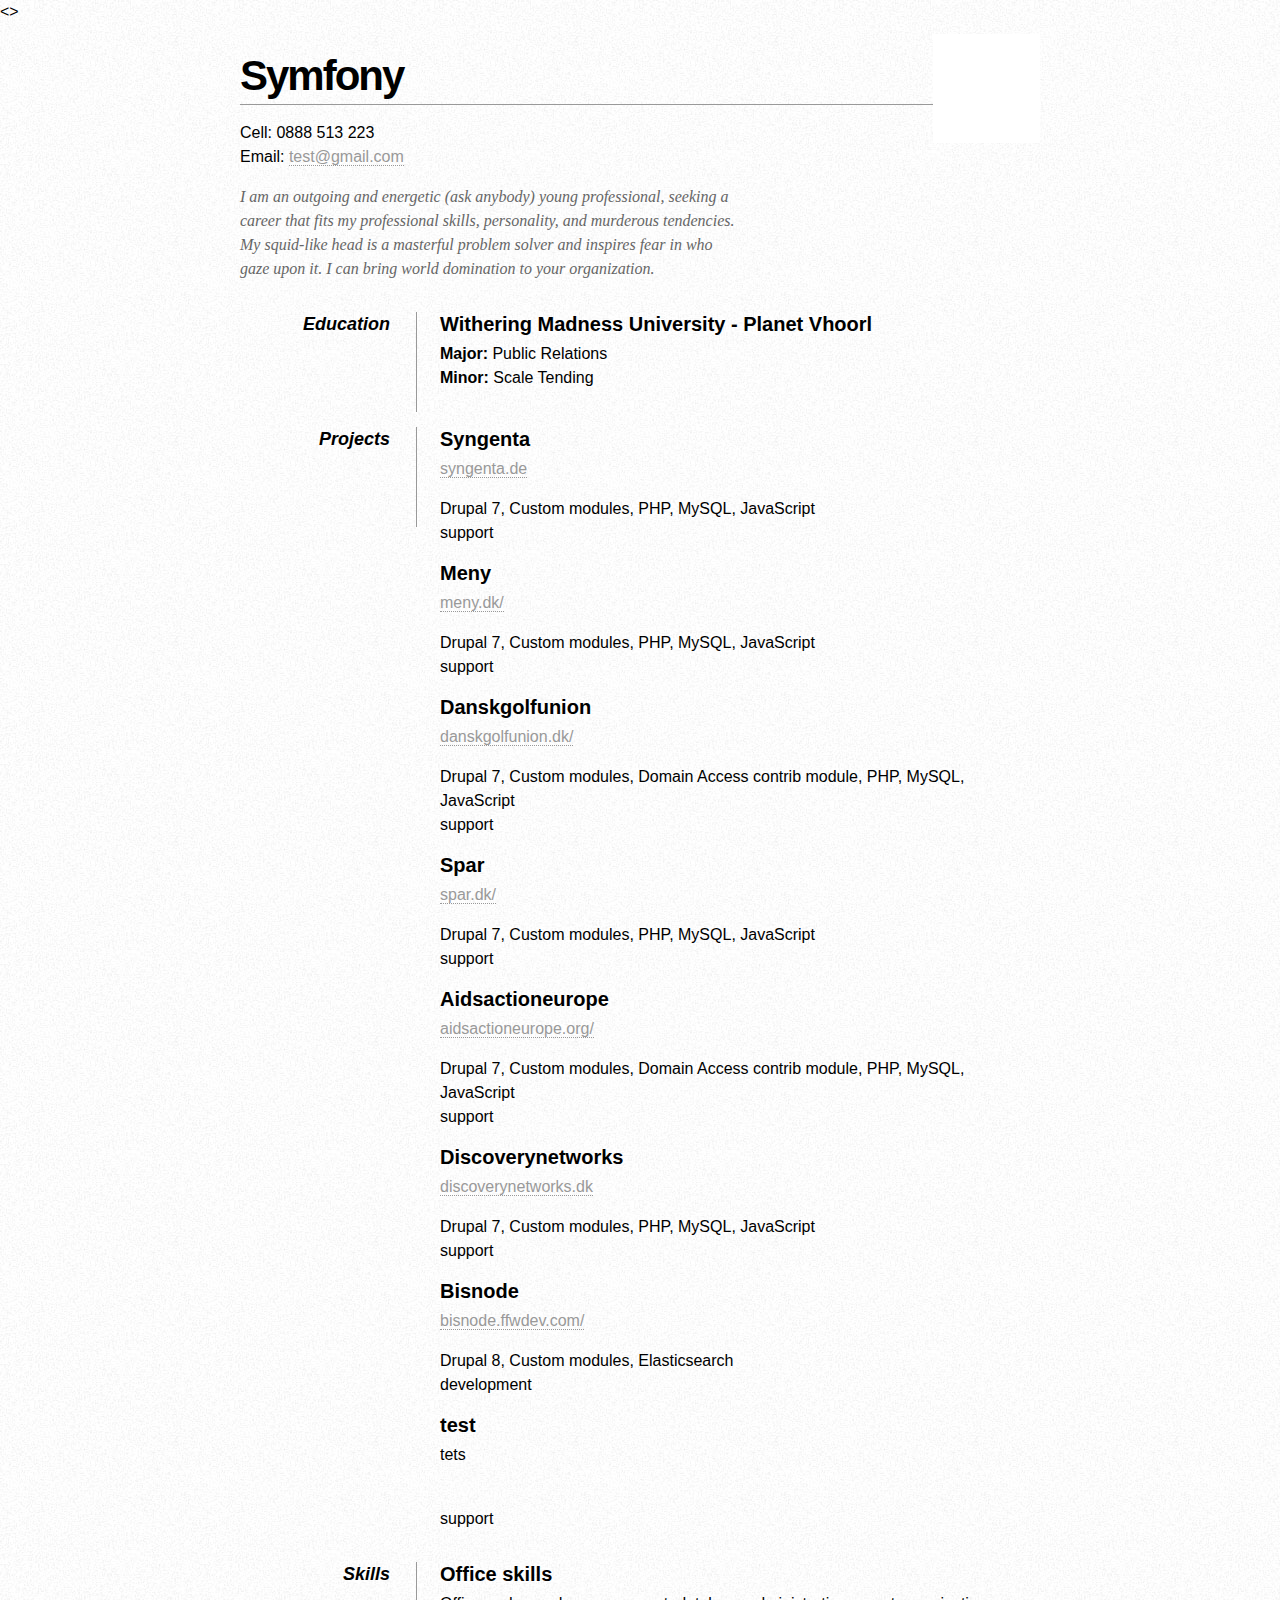
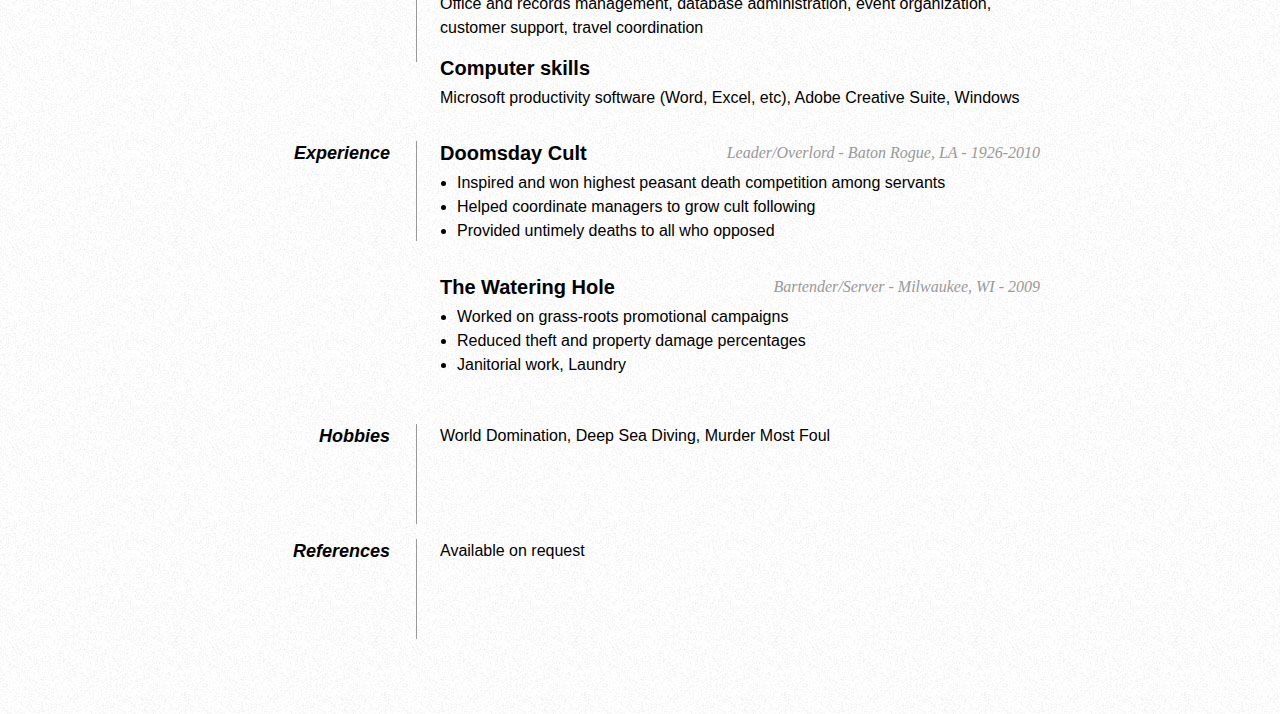
<file: index.html>
<!DOCTYPE html>
<html lang="bg">
<head>
    <meta charset="utf-8">
    <title></title><!--
    <meta name="description" content="Игна Бурмова - портфолио, автобиография и контакти">
    <meta name="keywords" content="Игна Бурмова, портфолио, автобиография, контакти">
    <meta name="viewport" content="width=device-width, initial-scale=1, maximum-scale=1">-->
    <style>@import url(http://fonts.googleapis.com/css?family=PT+Sans+Narrow:700&subset=latin,cyrillic);</style>
    <link rel="stylesheet" type="text/css" href="style.css" media="all" />
</head>
<>
    <script>
        (function(i,s,o,g,r,a,m){i['GoogleAnalyticsObject']=r;i[r]=i[r]||function(){
            (i[r].q=i[r].q||[]).push(arguments)},i[r].l=1*new Date();a=s.createElement(o),
            m=s.getElementsByTagName(o)[0];a.async=1;a.src=g;m.parentNode.insertBefore(a,m)
        })(window,document,'script','//www.google-analytics.com/analytics.js','ga');
        ga('create', 'UA-6054550-2', 'auto');
        ga('send', 'pageview');
    </script>

    <div id="page-wrap">
        <!--<img src="images/cv_pic.jpg" alt="Cv pic" id="pic" />-->
        <img src="images/color.jpg" alt="Cv pic" id="pic" />
        <div id="contact-info" class="vcard">
            <h1 class="fn">Symfony<!--Игна Бурмова--></h1>
            <p>
                Cell: <span class="tel">0888 513 223</span><br />
                Email: <a class="email" href="mailto:ignis.b@gmail.com">test@gmail.com<!--ignis.b@gmail.com--></a>
            </p>
        </div>
        <div id="objective">
            <p>
                I am an outgoing and energetic (ask anybody) young professional, seeking a 
                career that fits my professional skills, personality, and murderous tendencies. 
                My squid-like head is a masterful problem solver and inspires fear in who gaze upon it. 
                I can bring world domination to your organization. 
            </p>
        </div>
        <div class="clear"></div>
        <dl>
            <dd class="clear"></dd>
            <dt>Education</dt>
            <dd>
                <h2>Withering Madness University - Planet Vhoorl</h2>
                <p><strong>Major:</strong> Public Relations<br />
                   <strong>Minor:</strong> Scale Tending</p>
            </dd>
            <dd class="clear"></dd>
            <dt>Projects</dt>
            <dd>
                <div>
                    <h2>Syngenta</h2>
                    <p>
                        <a href="https://www.syngenta.de/" title="syngenta.de" target="_blank">syngenta.de</a>
                    </p>
                    <p>Drupal 7, Custom modules, PHP, MySQL, JavaScript<br>support</p>
                </div>
                <div>
                    <h2>Meny</h2>
                    <p>
                        <a href="https://meny.dk/" title="meny.dk" target="_blank">meny.dk/</a>
                    </p>
                    <p>Drupal 7, Custom modules, PHP, MySQL, JavaScript<br>support</p>
                </div>
                <div>
                    <h2>Danskgolfunion</h2>
                    <p>
                        <a href="https://www.danskgolfunion.dk/" title="danskgolfunion.dk" target="_blank">danskgolfunion.dk/</a>
                    </p>
                    <p>Drupal 7, Custom modules, Domain Access contrib module, PHP, MySQL, JavaScript<br>support</p>
                </div>
                <div>
                    <h2>Spar</h2>
                    <p>
                        <a href="https://spar.dk/" title="spar.dk/" target="_blank">spar.dk/</a>
                    </p>
                    <p>Drupal 7, Custom modules, PHP, MySQL, JavaScript<br>support</p>
                </div>
                <div>
                    <h2>Aidsactioneurope</h2>
                    <p>
                        <a href="https://www.aidsactioneurope.org/" title="aidsactioneurope.org" target="_blank">aidsactioneurope.org/</a>
                    </p>
                    <p>Drupal 7, Custom modules, Domain Access contrib module, PHP, MySQL, JavaScript<br>support</p>
                </div>
                <div>
                    <h2>Discoverynetworks</h2>
                    <p>
                        <a href="https://discoverynetworks.dk/" title="discoverynetworks.dk" target="_blank">discoverynetworks.dk</a>
                    </p>
                    <p>Drupal 7, Custom modules, PHP, MySQL, JavaScript<br>support</p>
                </div>
                <div>
                    <h2>Bisnode</h2>
                    <p>
                        <!-- admin123456-->
                        <a href="http://bisnode.ffwdev.com/" title="bisnode" target="_blank">bisnode.ffwdev.com/</a>
                    </p>
                    <p>Drupal 8, Custom modules, Elasticsearch<br>development</p>
                </div>
                <div>
                    <h2>test</h2>
                    <p>
tets
                    </p>
                    <p><br>support</p>
                </div>


                <a href="" title="" target="_blank"></a>
                <a href="" title="" target="_blank"></a>

            </dd>
            <dd class="clear"></dd>
            <dt>Skills</dt>
            <dd>
                <h2>Office skills</h2>
                <p>Office and records management, database administration, event organization, customer support, travel coordination</p>
                
                <h2>Computer skills</h2>
                <p>Microsoft productivity software (Word, Excel, etc), Adobe Creative Suite, Windows</p>
            </dd>
            <dd class="clear"></dd>
            <dt>Experience</dt>
            <dd>
                <h2>Doomsday Cult <span>Leader/Overlord - Baton Rogue, LA - 1926-2010</span></h2>
                <ul>
                    <li>Inspired and won highest peasant death competition among servants</li>
                    <li>Helped coordinate managers to grow cult following</li>
                    <li>Provided untimely deaths to all who opposed</li>
                </ul>
                
                <h2>The Watering Hole <span>Bartender/Server - Milwaukee, WI - 2009</span></h2>
                <ul>
                    <li>Worked on grass-roots promotional campaigns</li>
                    <li>Reduced theft and property damage percentages</li>
                    <li>Janitorial work, Laundry</li>
                </ul> 
            </dd>
            <dd class="clear"></dd>
            <dt>Hobbies</dt>
            <dd>World Domination, Deep Sea Diving, Murder Most Foul</dd>
            <dd class="clear"></dd>
            <dt>References</dt>
            <dd>Available on request</dd>
            <dd class="clear"></dd>
        </dl>
        <div class="clear"></div>
    </div>
</body>

</html>
</file>
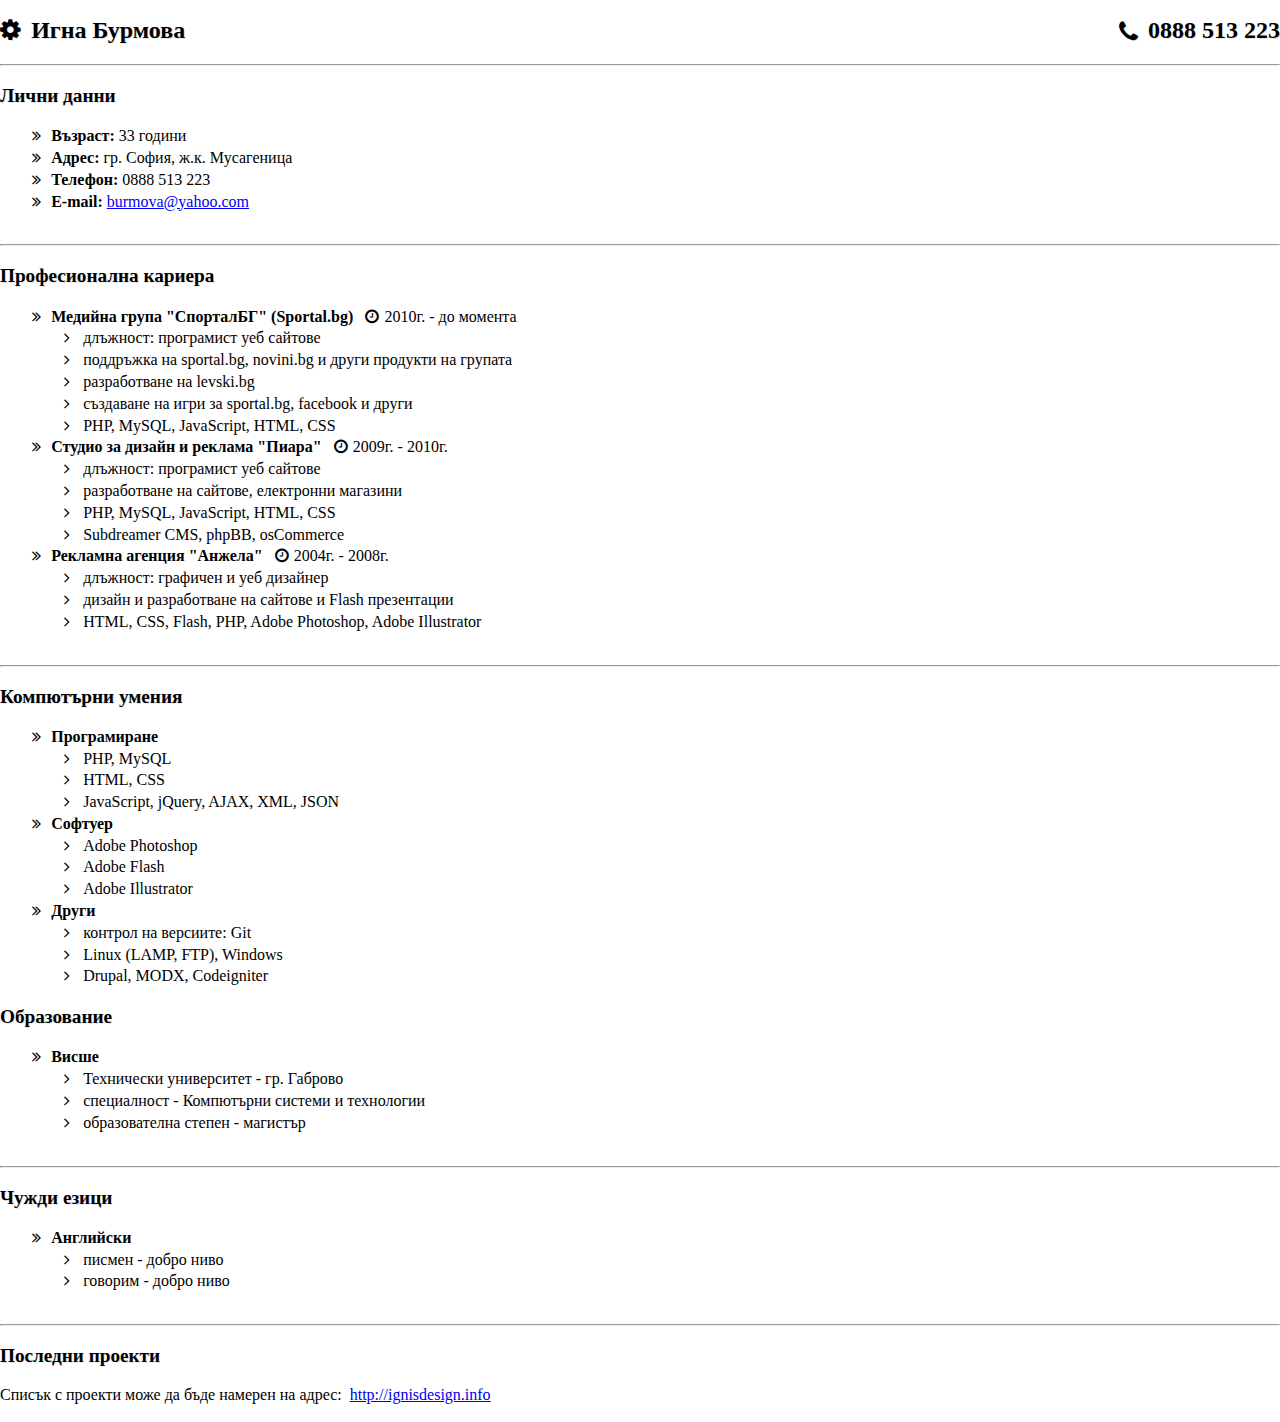
<file: 1/index.html>
<!doctype html>
<html lang="bg">
<head>
<meta charset="UTF-8">
<title>Игна Бурмова - Автобиография</title>
<meta name="robots" content="noindex, nofollow">
<link rel="stylesheet" type="text/css" href="all.css" media="all">
</head>
<body>

  <header class="main-header">
    <h1>
      <span class="title-left">
        <i class="icon-star"></i>Игна Бурмова
      </span>
      <span class="title-right">
        <i class="icon-phone"></i>0888 513 223
      </span>
    </h1>
  </header>

  <hr>

  <section>
    <h2>Лични данни</h2>
    <ul>
      <li><strong>Възраст:</strong> <span class="light">33 години</span></li>
      <li><strong>Адрес:</strong> <span class="light">гр. София, ж.к. Мусагеница</span></li>
      <li><strong>Телефон:</strong> <span class="light">0888 513 223</span></li>
      <li><strong>E-mail:</strong> <a class="light" href="mailto:burmova@yahoo.com">burmova@yahoo.com</a></li>
    </ul>
  </section>

  <hr>

  <section>
    <h2>Професионална кариера</h2>

    <ul>
      <li><strong>Медийна група "СпорталБГ" (Sportal.bg)</strong> <span>&nbsp;&nbsp;<i class="icon-back-in-time"></i>2010г. - до момента</span>
        <ul>
          <li>длъжност: програмист уеб сайтове</li>
          <li>поддръжка на sportal.bg, novini.bg и други продукти на групата</li>
          <li>разработване на levski.bg</li>
          <li>създаване на игри за sportal.bg, facebook и други</li>
          <li>PHP, MySQL, JavaScript, HTML, CSS</li>
        </ul>
      </li>
      <li><strong>Студио за дизайн и реклама "Пиара"</strong> <span>&nbsp;&nbsp;<i class="icon-back-in-time"></i>2009г. - 2010г.</span>
        <ul>
          <li>длъжност: програмист уеб сайтове</li>
          <li>разработване на сайтове, електронни магазини</li>
          <li>PHP, MySQL, JavaScript, HTML, CSS</li>
          <li>Subdreamer CMS, phpBB, osCommerce</li>
        </ul>
      </li>
      <li><strong>Рекламна агенция "Анжела"</strong> <span>&nbsp;&nbsp;<i class="icon-back-in-time"></i>2004г. - 2008г.</span>
        <ul>
          <li>длъжност: графичен и уеб дизайнер</li>
          <li>дизайн и разработване на сайтове и Flash презентации</li>
          <li>HTML, CSS, Flash, PHP, Adobe Photoshop, Adobe Illustrator</li>
        </ul>
      </li>
    </ul>

  </section>

  <hr>

  <section>
    <h2>Компютърни умения</h2>

    <ul>
      <li><strong>Програмиране</strong>
        <ul>
          <li>PHP, MySQL</li>
          <li>HTML, CSS</li>
          <li>JavaScript, jQuery, AJAX, XML, JSON</li>
        </ul>
      </li>
      <li><strong>Софтуер</strong>
        <ul>
          <li>Adobe Photoshop</li>
          <li>Adobe Flash</li>
          <li>Adobe Illustrator</li>
        </ul>
      </li>
      <li><strong>Други</strong>
        <ul>
          <li>контрол на версиите: Git</li>
          <li>Linux (LAMP, FTP), Windows</li>
          <li>Drupal, MODX, Codeigniter</li>
        </ul>
      </li>
    </ul>

  </section>

<!--
  <hr>
-->

  <section>
    <h2>Образование</h2>

    <ul>
      <li><strong>Висше</strong>
        <ul>
          <li>Технически университет - гр. Габрово</li>
          <li>специалност - Компютърни системи и технологии</li>
          <li>образователна степен - магистър</li>
        </ul>
      </li>
    </ul>

  </section>

  <hr>

  <section>
    <h2>Чужди езици</h2>

    <ul>
      <li><strong>Английски</strong>
        <ul>
          <li>писмен - добро ниво</li>
          <li>говорим - добро ниво</li>
        </ul>
      </li>
    </ul>

  </section>

  <hr>

  <section>

    <h2>Последни проекти</h2>
    <p>Списък с проекти може да бъде намерен на адрес:&nbsp; <a href="http://ignisdesign.info" target="_blank">http://ignisdesign.info</a></p>

  </section>

</body>
</html>
</file>
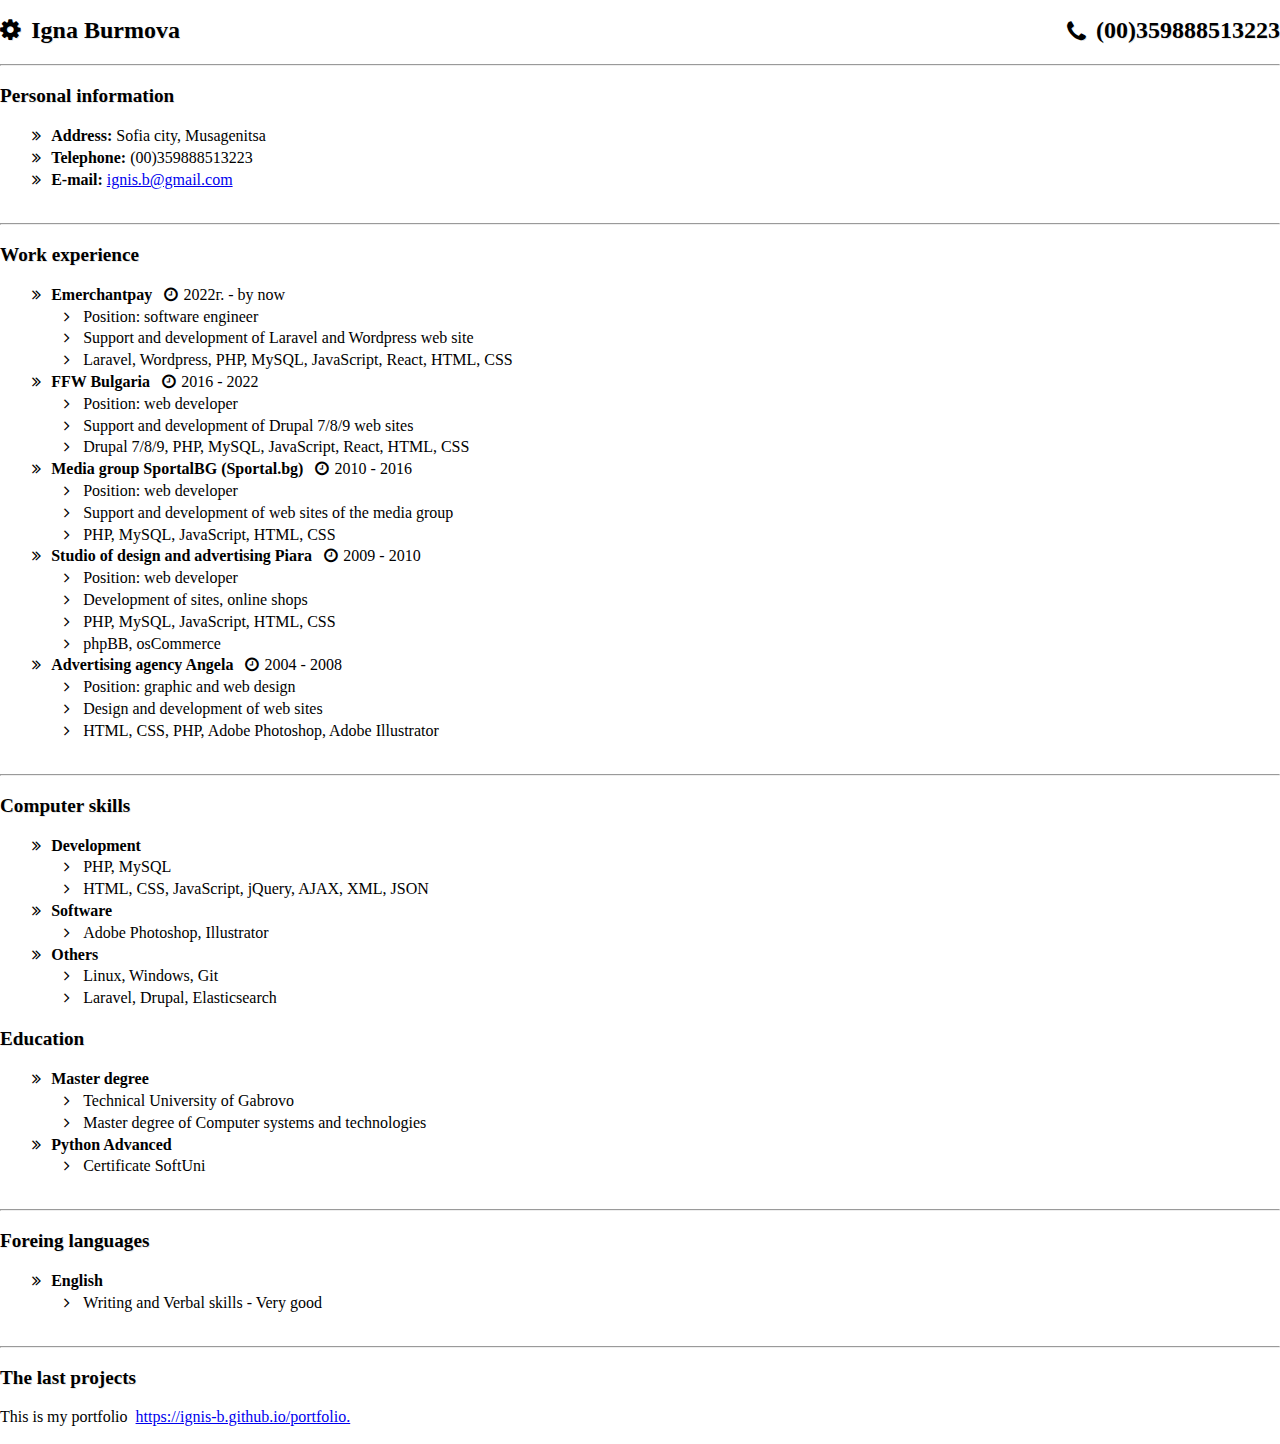
<file: 1/index_en.html>
<!doctype html>
<html lang="en">
<head>
<meta charset="UTF-8">
<title>Igna Burmova - Autobiography</title>
<meta name="robots" content="noindex, nofollow">
<link rel="stylesheet" type="text/css" href="all.css" media="all">
</head>
<body>

  <header class="main-header">
    <h1>
      <span class="title-left">
        <i class="icon-star"></i>Igna Burmova
      </span>
      <span class="title-right">
        <i class="icon-phone"></i>(00)359888513223
      </span>
    </h1>
  </header>

  <hr>

  <section>
    <h2>Personal information</h2>
    <ul>
      <li><strong>Address:</strong> <span class="light">Sofia city, Musagenitsa</span></li>
      <li><strong>Telephone:</strong> <span class="light">(00)359888513223</span></li>
      <li><strong>E-mail:</strong> <a class="light" href="mailto:ignis.b@gmail.com">ignis.b@gmail.com</a></li>
    </ul>
  </section>

  <hr>
  <section>
    <h2>Work experience</h2>
    <ul>
      <li><strong>Emerchantpay</strong> <span>&nbsp;&nbsp;<i class="icon-back-in-time"></i>2022г. -  by now</span>
        <ul>
          <li>Position: software engineer</li>
          <li>Support and development of Laravel and Wordpress web site</li>
          <li>Laravel, Wordpress, PHP, MySQL, JavaScript, React, HTML, CSS</li>
        </ul>
      </li>
      <li><strong>FFW Bulgaria</strong> <span>&nbsp;&nbsp;<i class="icon-back-in-time"></i>2016 - 2022</span>
        <ul>
          <li>Position: web developer</li>
          <li>Support and development of Drupal 7/8/9 web sites</li>
          <li>Drupal 7/8/9, PHP, MySQL, JavaScript, React, HTML, CSS</li>
        </ul>
      </li>
      <li><strong>Media group SportalBG (Sportal.bg)</strong> <span>&nbsp;&nbsp;<i class="icon-back-in-time"></i>2010 - 2016</span>
        <ul>
          <li>Position: web developer</li>
          <li>Support and development of web sites of the media group</li>
          <li>PHP, MySQL, JavaScript, HTML, CSS</li>
        </ul>
      </li>
      <li><strong>Studio of design and advertising Piara</strong> <span>&nbsp;&nbsp;<i class="icon-back-in-time"></i>2009 - 2010</span>
        <ul>
          <li>Position: web developer</li>
          <li>Development of sites, online shops</li>
          <li>PHP, MySQL, JavaScript, HTML, CSS</li>
          <li>phpBB, osCommerce</li>
        </ul>
      </li>
      <li><strong>Advertising agency Angela</strong> <span>&nbsp;&nbsp;<i class="icon-back-in-time"></i>2004 - 2008</span>
        <ul>
          <li>Position: graphic and web design</li>
          <li>Design and development of web sites</li>
          <li>HTML, CSS, PHP, Adobe Photoshop, Adobe Illustrator</li>
        </ul>
      </li>
    </ul>

  </section>

  <hr>

  <section>
    <h2>Computer skills</h2>

    <ul>
      <li><strong>Development</strong>
        <ul>
          <li>PHP, MySQL</li>
          <li>HTML, CSS, JavaScript, jQuery, AJAX, XML, JSON</li>
        </ul>
      </li>
      <li><strong>Software</strong>
        <ul>
          <li>Adobe Photoshop, Illustrator</li>
        </ul>
      </li>
      <li><strong>Others</strong>
        <ul>
          <li>Linux, Windows, Git</li>
          <li>Laravel, Drupal, Elasticsearch</li>
        </ul>
      </li>
    </ul>

  </section>

  <section>
    <h2>Education</h2>

    <ul>
      <li><strong>Master degree</strong>
        <ul>
          <li>Technical University of Gabrovo</li>
          <li>Master degree of Computer systems and technologies</li>
        </ul>
      </li>
      <li><strong>Python Advanced</strong>
        <ul>
          <li>Certificate SoftUni</li>
        </ul>
      </li>
    </ul>

  </section>

  <hr>

  <section>
    <h2>Foreing languages</h2>

    <ul>
      <li><strong>English</strong>
        <ul>
          <li>Writing and Verbal skills - Very good</li>
        </ul>
      </li>
    </ul>

  </section>

  <hr>

  <section>

    <h2>The last projects</h2>
    <p>This is my portfolio&nbsp; <a href="https://ignis-b.github.io/portfolio/" target="_blank">https://ignis-b.github.io/portfolio.</a></p>

  </section>

</body>
</html>
</file>
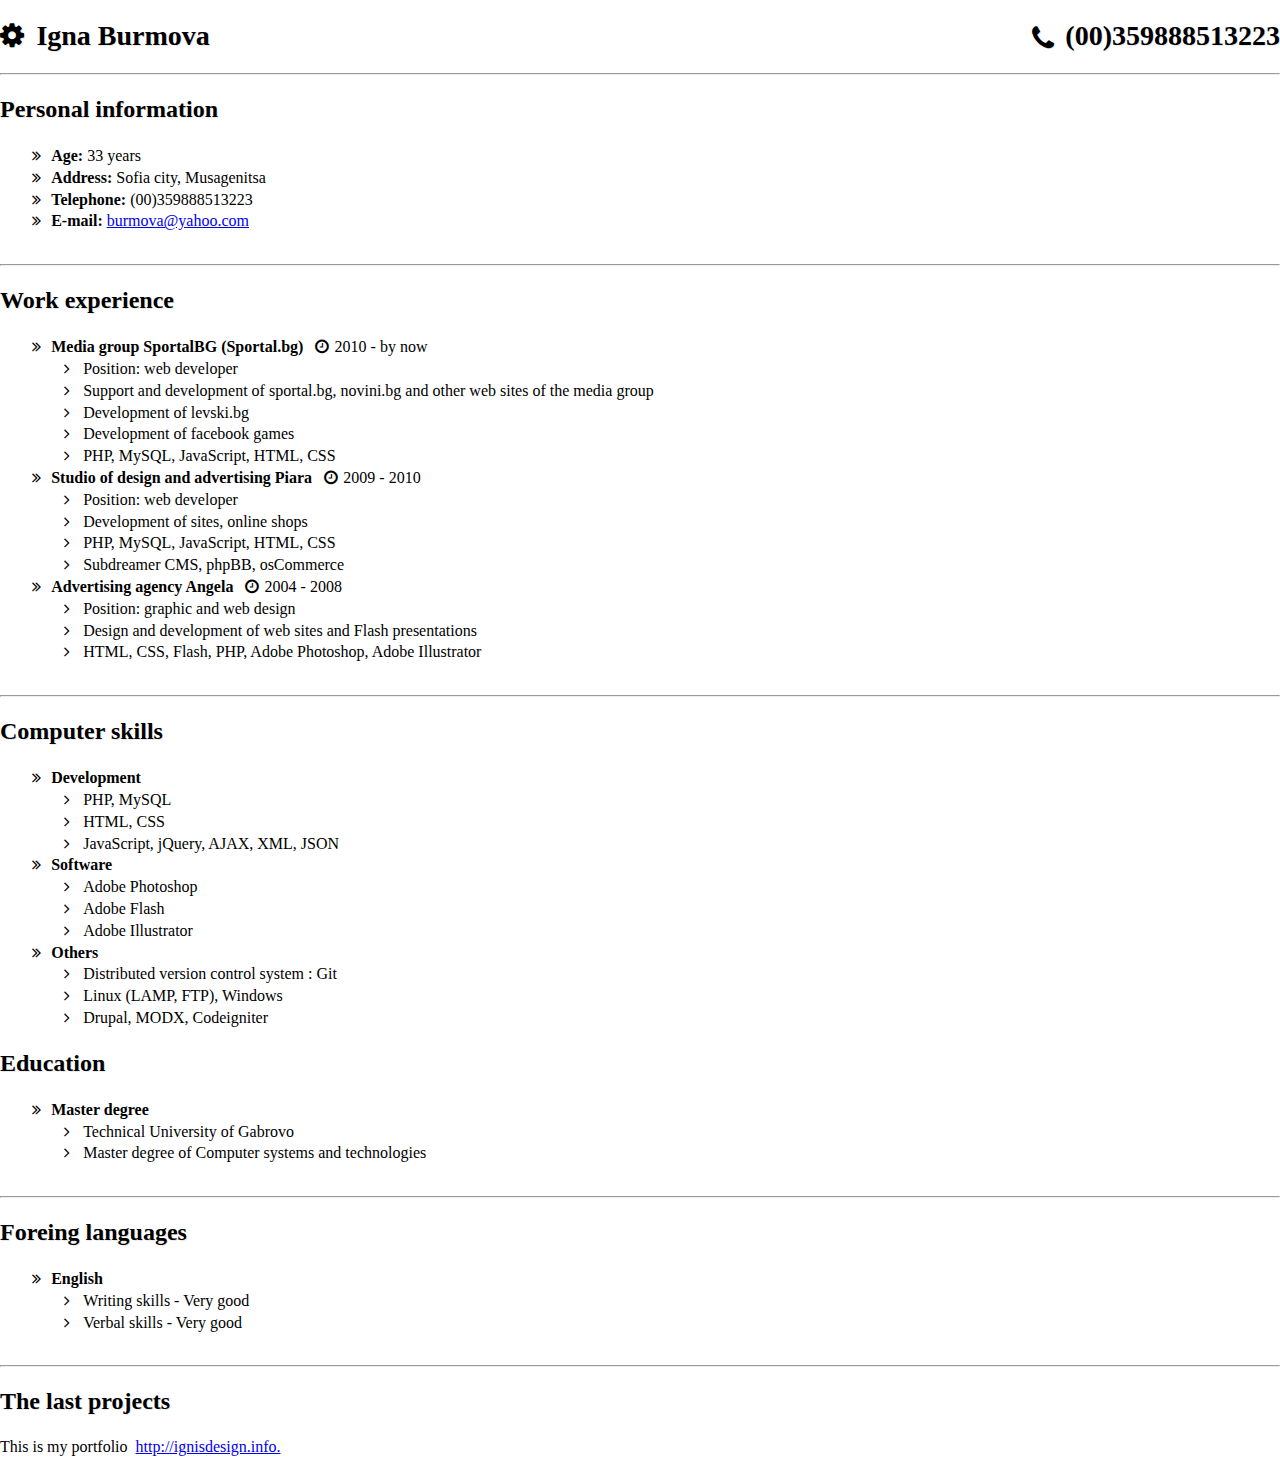
<file: cv/index_en.html>
<!doctype html>
<html lang="en">
<head>
<meta charset="UTF-8">
<title>Igna Burmova - Autobiography</title>
<meta name="robots" content="noindex, nofollow">
<link rel="stylesheet" type="text/css" href="all.css" media="all">
</head>
<body>

  <header class="main-header">
    <h1>
      <span class="title-left">
        <i class="icon-star"></i>Igna Burmova
      </span>
      <span class="title-right">
        <i class="icon-phone"></i>(00)359888513223
      </span>
    </h1>
  </header>

  <hr>

  <section>
    <h2>Personal information</h2>
    <ul>
      <li><strong>Age:</strong> <span class="light">33 years</span></li>
      <li><strong>Address:</strong> <span class="light">Sofia city, Musagenitsa</span></li>
      <li><strong>Telephone:</strong> <span class="light">(00)359888513223</span></li>
      <li><strong>E-mail:</strong> <a class="light" href="mailto:burmova@yahoo.com">burmova@yahoo.com</a></li>
    </ul>
  </section>

  <hr>

  <section>
    <h2>Work experience</h2>

    <ul>
      <li><strong>Media group SportalBG (Sportal.bg)</strong> <span>&nbsp;&nbsp;<i class="icon-back-in-time"></i>2010 - by now</span>
        <ul>
          <li>Position: web developer</li>
          <li>Support and development of sportal.bg, novini.bg and other web sites of the media group</li>
          <li>Development of levski.bg</li>
          <li>Development of facebook games</li>
          <li>PHP, MySQL, JavaScript, HTML, CSS</li>
        </ul>
      </li>
      <li><strong>Studio of design and advertising Piara</strong> <span>&nbsp;&nbsp;<i class="icon-back-in-time"></i>2009 - 2010</span>
        <ul>
          <li>Position: web developer</li>
          <li>Development of sites, online shops</li>
          <li>PHP, MySQL, JavaScript, HTML, CSS</li>
          <li>Subdreamer CMS, phpBB, osCommerce</li>
        </ul>
      </li>
      <li><strong>Advertising agency Angela</strong> <span>&nbsp;&nbsp;<i class="icon-back-in-time"></i>2004 - 2008</span>
        <ul>
          <li>Position: graphic and web design</li>
          <li>Design and development of web sites and Flash presentations</li>
          <li>HTML, CSS, Flash, PHP, Adobe Photoshop, Adobe Illustrator</li>
        </ul>
      </li>
    </ul>

  </section>

  <hr>

  <section>
    <h2>Computer skills</h2>

    <ul>
      <li><strong>Development</strong>
        <ul>
          <li>PHP, MySQL</li>
          <li>HTML, CSS</li>
          <li>JavaScript, jQuery, AJAX, XML, JSON</li>
        </ul>
      </li>
      <li><strong>Software</strong>
        <ul>
          <li>Adobe Photoshop</li>
          <li>Adobe Flash</li>
          <li>Adobe Illustrator</li>
        </ul>
      </li>
      <li><strong>Others</strong>
        <ul>
          <li>Distributed version control system : Git</li>
          <li>Linux (LAMP, FTP), Windows</li>
          <li>Drupal, MODX, Codeigniter</li>
        </ul>
      </li>
    </ul>

  </section>

<!--
  <hr>
-->

  <section>
    <h2>Education</h2>

    <ul>
      <li><strong>Master degree</strong>
        <ul>
          <li>Technical University of Gabrovo</li>
          <li>Master degree of Computer systems and technologies</li>
        </ul>
      </li>
    </ul>

  </section>

  <hr>

  <section>
    <h2>Foreing languages</h2>

    <ul>
      <li><strong>English</strong>
        <ul>
          <li>Writing skills - Very good</li>
          <li>Verbal skills - Very good</li>
        </ul>
      </li>
    </ul>

  </section>

  <hr>

  <section>

    <h2>The last projects</h2>
    <p>This is my portfolio&nbsp; <a href="http://ignisdesign.info" target="_blank">http://ignisdesign.info.</a></p>

  </section>

</body>
</html>
</file>
<file: style.css>
* {
	margin: 0;
	padding: 0;
}
body {
	font: 16px Helvetica, Sans-Serif;
	line-height: 24px;
	background: url(images/noise.jpg);
}
.clear {
	clear: both;
}
#page-wrap {
	width: 800px;
	margin: 40px auto 60px;
}
#pic {
	float: right;
	margin: -30px 0 0 0;
}
h1 {
	margin: 0 0 16px 0;
	padding: 0 0 16px 0;
	font-size: 42px;
	font-weight: bold;
	letter-spacing: -2px;
	border-bottom: 1px solid #999;
}
h2 {
	font-size: 20px;
	margin: 0 0 6px 0;
	position: relative;
}
h2 span {
	position: absolute;
	bottom: 0; right: 0;
	font-style: italic;
	font-family: Georgia, Serif;
	font-size: 16px;
	color: #999;
	font-weight: normal;
}
p {
	margin: 0 0 16px 0;
}
a {
	color: #999;
	text-decoration: none;
	border-bottom: 1px dotted #999;
}
a:hover {
	border-bottom-style: solid;
	color: black;
}
ul {
	margin: 0 0 32px 17px;
}
#objective {
	width: 500px;
	float: left;
}
#objective p {
	font-family: Georgia, Serif;
	font-style: italic;
	color: #666;
}
dt {
	font-style: italic;
	font-weight: bold;
	font-size: 18px;
	text-align: right; padding: 0 26px 0 0;
	width: 150px;
	float: left;
	height: 100px;
	border-right: 1px solid #999;
}
dd {
	width: 600px;
	float: right;
}
dd.clear {
	float: none;
	margin: 0;
	height: 15px;
}
</file>
<file: 1/all.css>
@font-face {
  font-family: 'icons';
  src: url('[data-uri]') format('woff'),
       url('[data-uri]') format('truetype');
}
[class^="icon-"]:before,
ul li:before {
  display: inline-block;
  width: 1em;
  margin-right: 0.2em;
  font-family: 'icons';
  font-style: normal;
  font-weight: normal;
  font-variant: normal;
  text-transform: none;
  text-decoration: inherit;
  speak: none;
}
.icon-phone:before {
  content: '\e806';
  position: relative;
  top: 0.1em;
}
.icon-star:before {
  content: '\e801';
  padding-right: 0.1em;
}
.icon-back-in-time:before {
  content: '\e807';
}
ul li:before {
  content: '\e805';
}
ul li li:before {
  content: '\e804';
}

/*
.icon-cog-alt:before { content: '\e800'; }
.icon-cog:before { content: '\e801'; }
.icon-history:before { content: '\e802'; }
.icon-right-hand:before { content: '\e803'; }
.icon-angle-right:before { content: '\e804'; }
.icon-angle-double-right:before { content: '\e805'; }
.icon-phone:before { content: '\e806'; }
.icon-clock:before { content: '\e807'; }
*/

/* all --------------------------------------------------------------------- */
html {
  padding: 0;
  margin: 0;
}
body {
  padding: 0;
  margin: 0;
  font-size: 12pt;
  line-height: 1.3;
}
h1,
h2,
h3 {
  margin: 0;
  padding: 0 0 0.75em 0;
  line-height: 1.5;
  text-shadow: 1px 1px 0px rgba(0, 0, 0, 0.1);
}
h1 {
  font-size: 1.5em;
}
h2 {
  font-size: 1.20em;
}
h3 {
  font-size: 1.25em;
}
p {
  margin: 0;
  padding: 0 0 1em 0;
}
ul {
  margin: 0;
  padding: 0 0 1em 2em;
}
hr {
  margin: 1em 0;
  padding: 0;
}
ul ul {
  padding-bottom: 0;
}
li {
  list-style: none;
}

/* styles ------------------------------------------------------------------ */
.title-right {
  float: right;
}
.main-header h1 {
  padding: 0.5em 0 0 0;
  overflow: hidden;
}
</file>
<file: cv/all.css>
@font-face {
  font-family: 'icons';
  src: url('[data-uri]') format('woff'),
       url('[data-uri]') format('truetype');
}
[class^="icon-"]:before,
ul li:before {
  display: inline-block;
  width: 1em;
  margin-right: 0.2em;
  font-family: 'icons';
  font-style: normal;
  font-weight: normal;
  font-variant: normal;
  text-transform: none;
  text-decoration: inherit;
  speak: none;
}
.icon-phone:before {
  content: '\e806';
  position: relative;
  top: 0.1em;
}
.icon-star:before {
  content: '\e801';
  padding-right: 0.1em;
}
.icon-back-in-time:before {
  content: '\e807';
}
ul li:before {
  content: '\e805';
}
ul li li:before {
  content: '\e804';
}

/*
.icon-cog-alt:before { content: '\e800'; }
.icon-cog:before { content: '\e801'; }
.icon-history:before { content: '\e802'; }
.icon-right-hand:before { content: '\e803'; }
.icon-angle-right:before { content: '\e804'; }
.icon-angle-double-right:before { content: '\e805'; }
.icon-phone:before { content: '\e806'; }
.icon-clock:before { content: '\e807'; }
*/

/* all --------------------------------------------------------------------- */
html {
  padding: 0;
  margin: 0;
}
body {
  padding: 0;
  margin: 0;
  font-size: 12pt;
  line-height: 1.3;
}
h1,
h2,
h3 {
  margin: 0;
  padding: 0 0 0.75em 0;
  line-height: 1.5;
  text-shadow: 1px 1px 0px rgba(0, 0, 0, 0.1);
}
h1 {
  font-size: 1.75em;
}
h2 {
  font-size: 1.50em;
}
h3 {
  font-size: 1.25em;
}
p {
  margin: 0;
  padding: 0 0 1em 0;
}
ul {
  margin: 0;
  padding: 0 0 1em 2em;
}
hr {
  margin: 1em 0;
  padding: 0;
}
ul ul {
  padding-bottom: 0;
}
li {
  list-style: none;
}

/* styles ------------------------------------------------------------------ */
.title-right {
  float: right;
}
.main-header h1 {
  padding: 0.5em 0 0 0;
  overflow: hidden;
}
</file>
